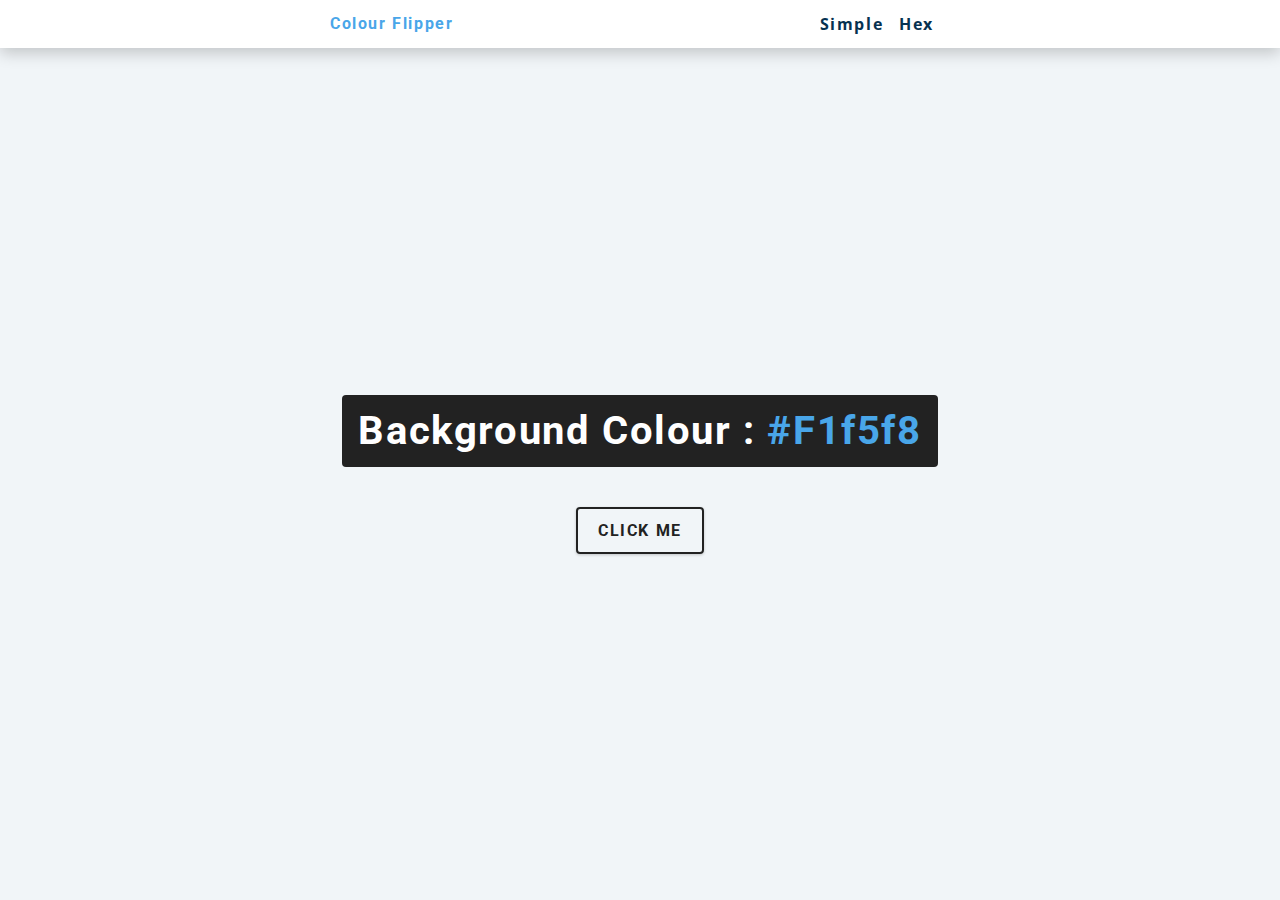
<file: 01-color-flipper/setup/index.html>
<!DOCTYPE html>
<html lang="en">
  <head>
    <meta charset="UTF-8" />
    <meta name="viewport" content="width=device-width, initial-scale=1.0" />
    <title>Colour Flipper | Simple</title>

    <!-- styles -->
    <link rel="stylesheet" href="styles.css" />
  </head>
  <body>
    <nav>
      <div class="nav-center">
        <h4>colour flipper</h4>
        <ul class="nav-links">
          <li>
            <a href="index.html">simple</a>
          </li>
          <li>
            <a href="hex.html">hex</a>
          </li>
        </ul>
      </div>
    </nav>
    <main>
      <div class="container">
        <h2>background colour : 
          <span class="colour">
            #f1f5f8
          </span>
        </h2>
        <button class="btn btn-hero" id="btn">click me</button>
      </div>
    </main>
    <!-- javascript -->
    <script src="app.js"></script>
  </body>
</html>
</file>
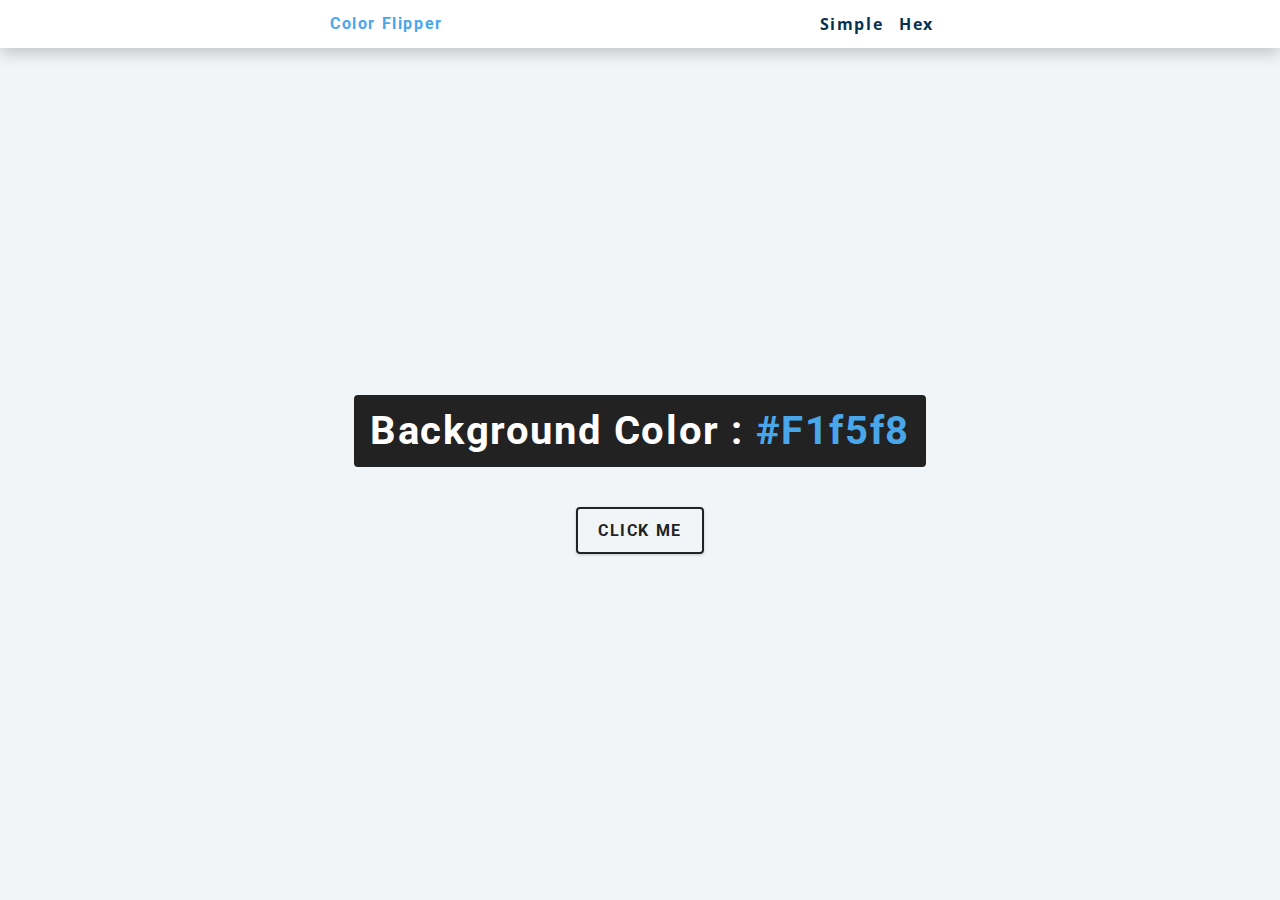
<file: 01-color-flipper/setup/hex.html>
<!DOCTYPE html>
<html lang="en">
  <head>
    <meta charset="UTF-8" />
    <meta name="viewport" content="width=device-width, initial-scale=1.0" />
    <title>
      Color Flipper || Simple
    </title>

    <!-- styles -->
    <link rel="stylesheet" href="styles.css" />
  </head>

  <body>
    <nav>
      <div class="nav-center">
        <h4>color flipper</h4>
        <ul class="nav-links">
          <li><a href="index.html">simple</a></li>
          <li><a href="hex.html">hex</a></li>
        </ul>
      </div>
    </nav>
    <main>
      <div class="container">
        <h2>background color : <span class="colour">#f1f5f8</span></h2>
        <button class="btn btn-hero" id="btn">click me</button>
      </div>
    </main>
    <!-- javascript -->
    <script src="hex.js"></script>
  </body>
</html>
</file>
<file: 01-color-flipper/setup/styles.css>
/*
=============== 
Fonts
===============
*/
@import url("https://fonts.googleapis.com/css?family=Open+Sans|Roboto:400,700&display=swap");

/*
=============== 
Variables
===============
*/

:root {
  /* dark shades of primary color*/
  --clr-primary-1: hsl(205, 86%, 17%);
  --clr-primary-2: hsl(205, 77%, 27%);
  --clr-primary-3: hsl(205, 72%, 37%);
  --clr-primary-4: hsl(205, 63%, 48%);
  /* primary/main color */
  --clr-primary-5: hsl(205, 78%, 60%);
  /* lighter shades of primary color */
  --clr-primary-6: hsl(205, 89%, 70%);
  --clr-primary-7: hsl(205, 90%, 76%);
  --clr-primary-8: hsl(205, 86%, 81%);
  --clr-primary-9: hsl(205, 90%, 88%);
  --clr-primary-10: hsl(205, 100%, 96%);
  /* darkest grey - used for headings */
  --clr-grey-1: hsl(209, 61%, 16%);
  --clr-grey-2: hsl(211, 39%, 23%);
  --clr-grey-3: hsl(209, 34%, 30%);
  --clr-grey-4: hsl(209, 28%, 39%);
  /* grey used for paragraphs */
  --clr-grey-5: hsl(210, 22%, 49%);
  --clr-grey-6: hsl(209, 23%, 60%);
  --clr-grey-7: hsl(211, 27%, 70%);
  --clr-grey-8: hsl(210, 31%, 80%);
  --clr-grey-9: hsl(212, 33%, 89%);
  --clr-grey-10: hsl(210, 36%, 96%);
  --clr-white: #fff;
  --clr-red-dark: hsl(360, 67%, 44%);
  --clr-red-light: hsl(360, 71%, 66%);
  --clr-green-dark: hsl(125, 67%, 44%);
  --clr-green-light: hsl(125, 71%, 66%);
  --clr-black: #222;
  --ff-primary: "Roboto", sans-serif;
  --ff-secondary: "Open Sans", sans-serif;
  --transition: all 0.3s linear;
  --spacing: 0.1rem;
  --radius: 0.25rem;
  --light-shadow: 0 5px 15px rgba(0, 0, 0, 0.1);
  --dark-shadow: 0 5px 15px rgba(0, 0, 0, 0.2);
  --max-width: 1170px;
  --fixed-width: 620px;
}
/*
=============== 
Global Styles
===============
*/

*,
::after,
::before {
  margin: 0;
  padding: 0;
  box-sizing: border-box;
}
body {
  font-family: var(--ff-secondary);
  background: var(--clr-grey-10);
  color: var(--clr-grey-1);
  line-height: 1.5;
  font-size: 0.875rem;
}
ul {
  list-style-type: none;
}
a {
  text-decoration: none;
}
h1,
h2,
h3,
h4 {
  letter-spacing: var(--spacing);
  text-transform: capitalize;
  line-height: 1.25;
  margin-bottom: 0.75rem;
  font-family: var(--ff-primary);
}
h1 {
  font-size: 3rem;
}
h2 {
  font-size: 2rem;
}
h3 {
  font-size: 1.25rem;
}
h4 {
  font-size: 0.875rem;
}
p {
  margin-bottom: 1.25rem;
  color: var(--clr-grey-5);
}
@media screen and (min-width: 800px) {
  h1 {
    font-size: 4rem;
  }
  h2 {
    font-size: 2.5rem;
  }
  h3 {
    font-size: 1.75rem;
  }
  h4 {
    font-size: 1rem;
  }
  body {
    font-size: 1rem;
  }
  h1,
  h2,
  h3,
  h4 {
    line-height: 1;
  }
}
/*  global classes */

/* section */
.section {
  padding: 5rem 0;
}

.section-center {
  width: 90vw;
  margin: 0 auto;
  max-width: 1170px;
}
@media screen and (min-width: 992px) {
  .section-center {
    width: 95vw;
  }
}
main {
  min-height: 100vh;
  display: grid;
  place-items: center;
}

/*
=============== 
Nav
===============
*/
nav {
  background: var(--clr-white);
  height: 3rem;
  display: grid;
  align-items: center;
  box-shadow: var(--dark-shadow);
}
.nav-center {
  width: 90vw;
  max-width: var(--fixed-width);
  margin: 0 auto;
  display: flex;
  align-items: center;
  justify-content: space-between;
}
.nav-center h4 {
  margin-bottom: 0;
  color: var(--clr-primary-5);
}
.nav-links {
  display: flex;
}
nav a {
  text-transform: capitalize;
  font-weight: 700;
  font-size: 1rem;
  color: var(--clr-primary-1);
  letter-spacing: var(--spacing);
  margin-right: 1rem;
}
nav a:hover {
  color: var(--clr-primary-5);
}
/*
=============== 
Container
===============
*/
main {
  min-height: calc(100vh - 3rem);
  display: grid;
  place-items: center;
}
.container {
  text-align: center;
}
.container h2 {
  background: var(--clr-black);
  color: var(--clr-white);
  padding: 1rem;
  border-radius: var(--radius);
  margin-bottom: 2.5rem;
}
.colour {
  color: var(--clr-primary-5);
}
.btn-hero {
  font-family: var(--ff-primary);
  text-transform: uppercase;
  background: transparent;
  color: var(--clr-black);
  letter-spacing: var(--spacing);
  display: inline-block;
  font-weight: 700;
  transition: var(--transition);
  border: 2px solid var(--clr-black);
  cursor: pointer;
  box-shadow: 0 1px 3px rgba(0, 0, 0, 0.2);
  border-radius: var(--radius);
  font-size: 1rem;
  padding: 0.75rem 1.25rem;
}
.btn-hero:hover {
  color: var(--clr-white);
  background: var(--clr-black);
}
</file>
